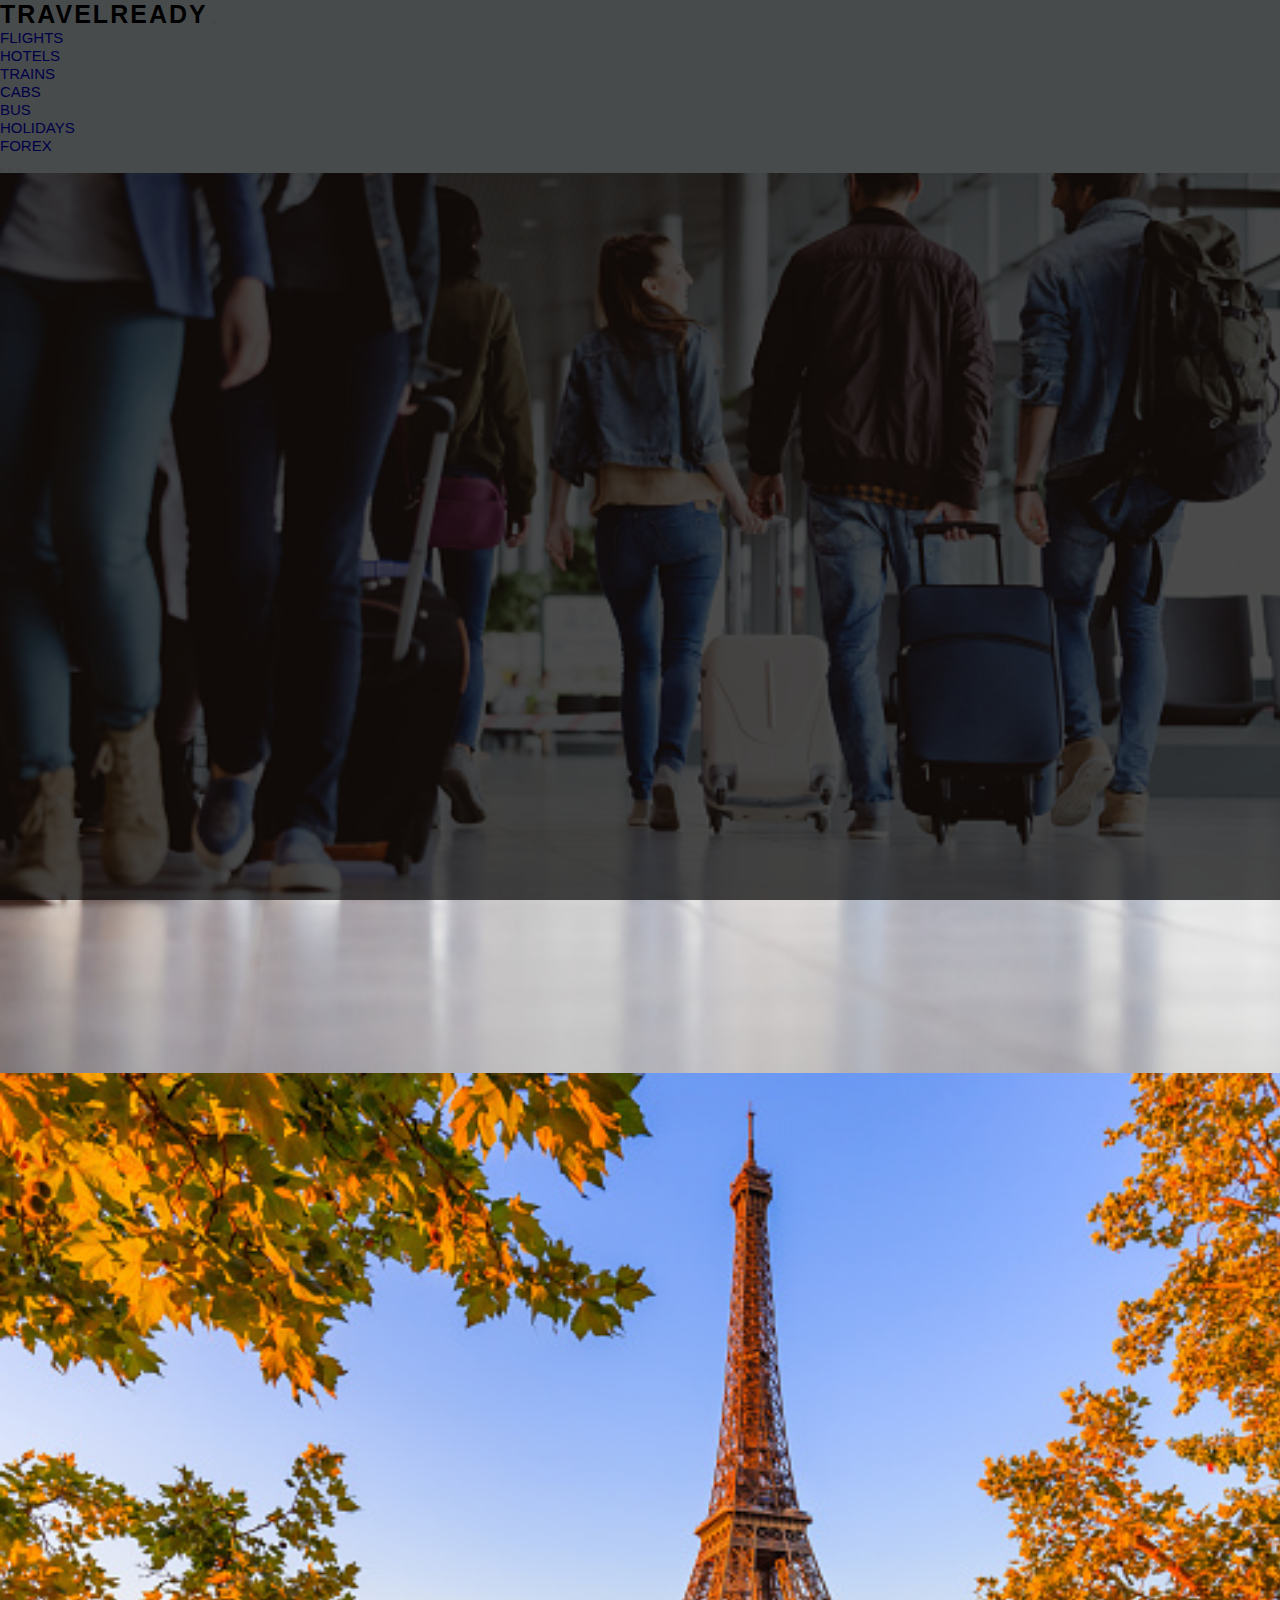
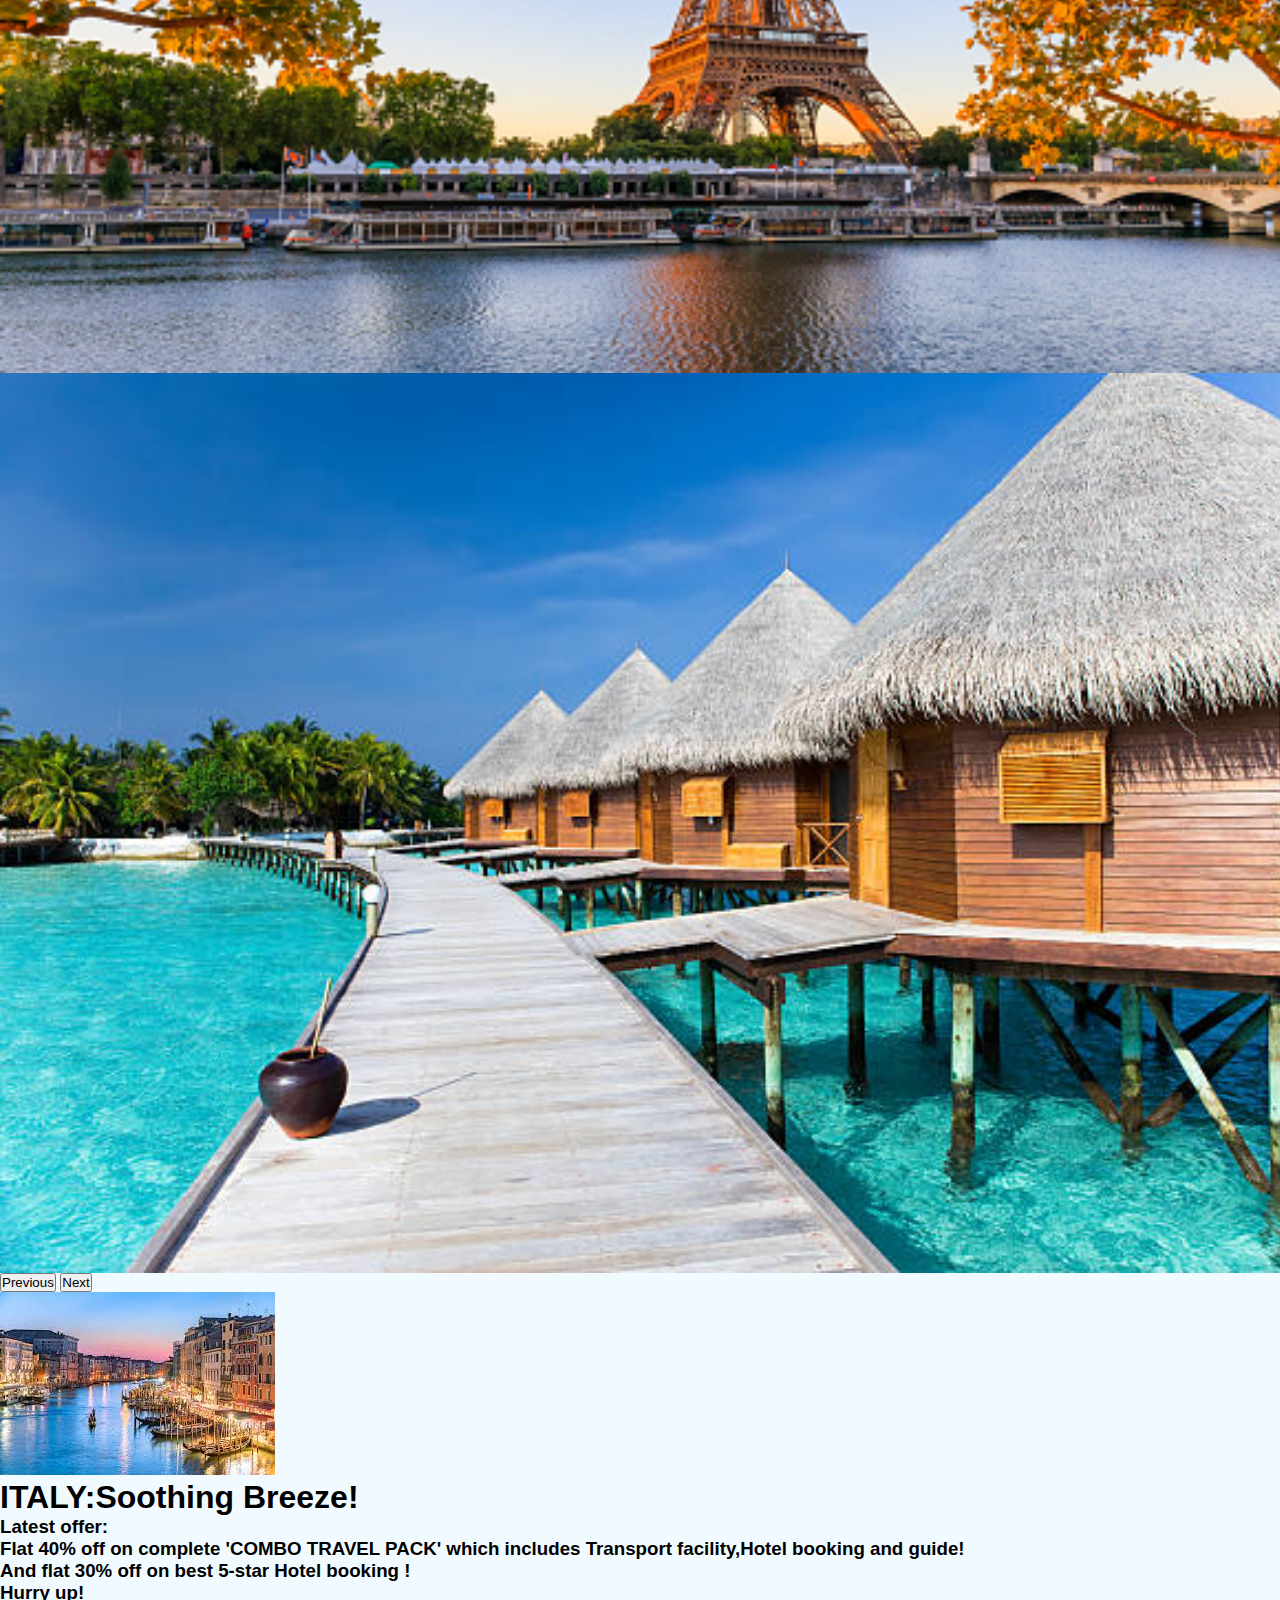
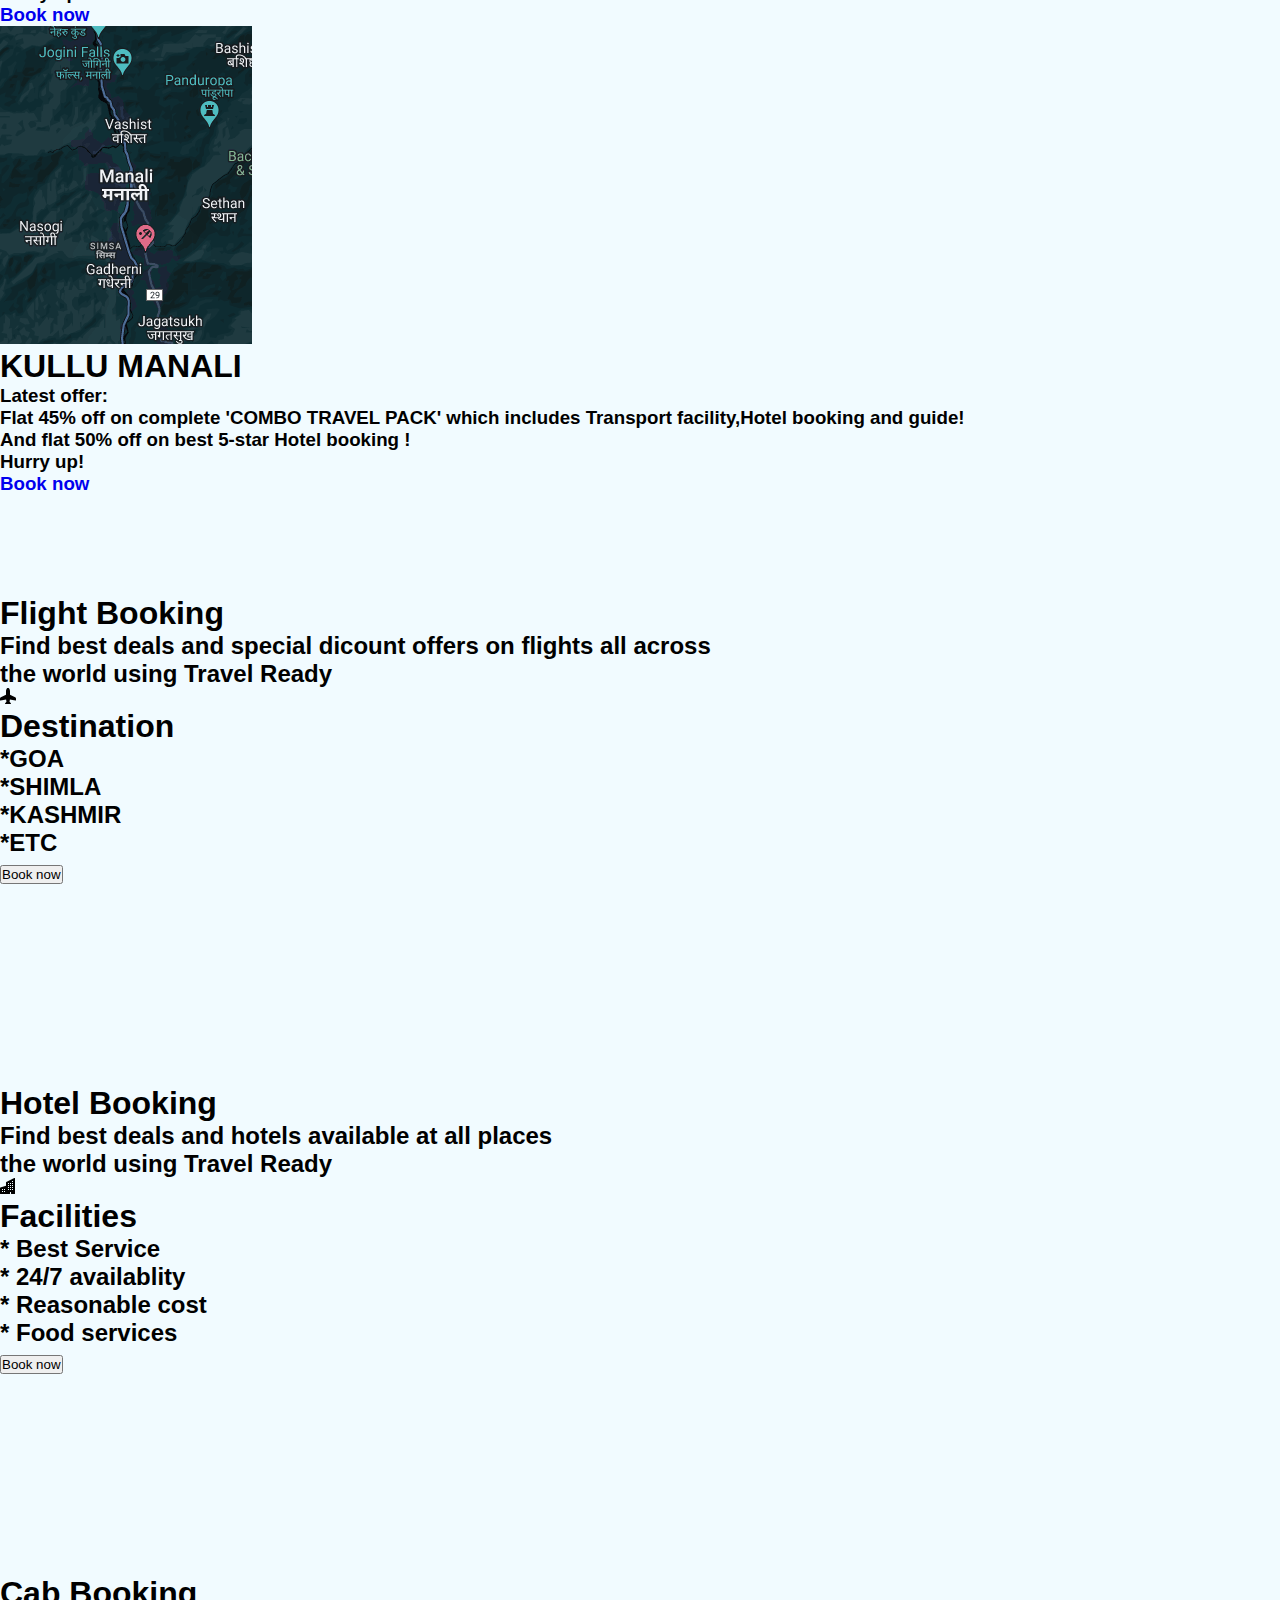
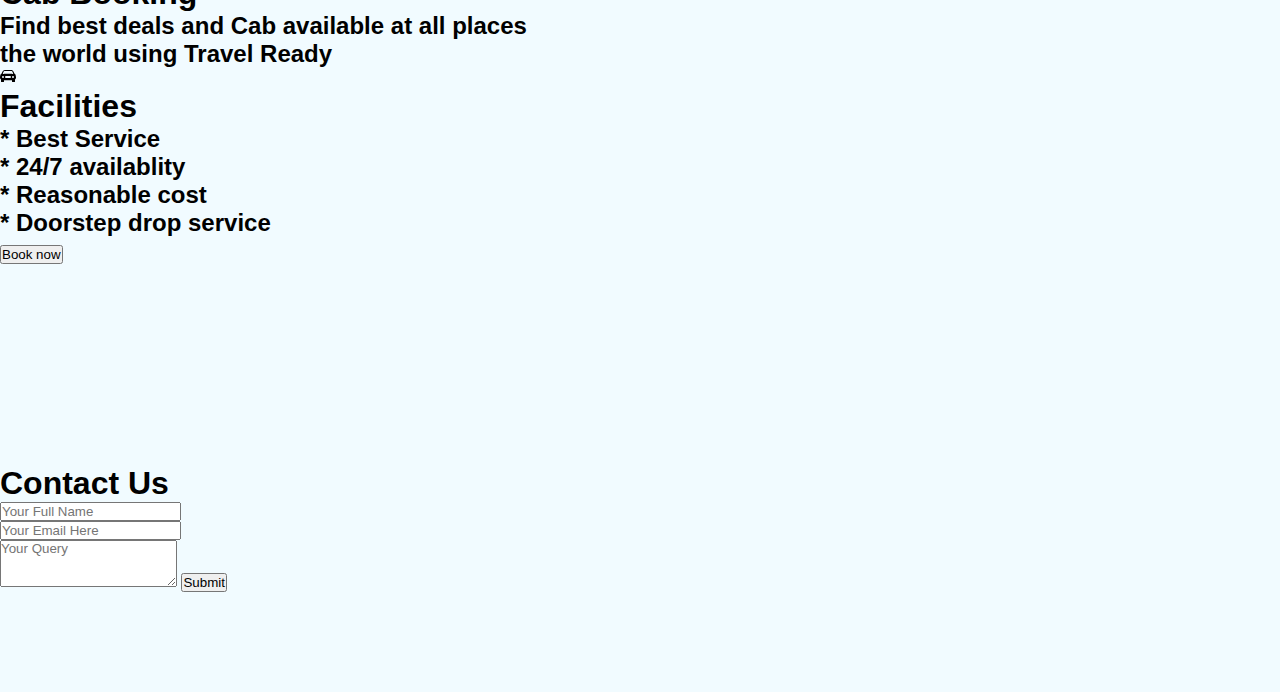
<file: index.html>
<!DOCTYPE html>
<html lang="en">
<head>
    <meta charset="UTF-8">
    <meta http-equiv="X-UA-Compatible" content="IE=edge">
    <meta name="viewport" content="width=device-width, initial-scale=1.0">
    <title>Travel Website</title>
    
   
   
    <link href="https://cdn.jsdelivr.net/npm/bootstrap@5.3.0-alpha3/dist/css/bootstrap.min.css" rel="stylesheet" integrity="sha384-KK94CHFLLe+nY2dmCWGMq91rCGa5gtU4mk92HdvYe+M/SXH301p5ILy+dN9+nJOZ" crossorigin="anonymous"></link:href>
    <link href="https://cdn.jsdelivr.net/npm/bootstrap@5.3.0-alpha3/dist/css/bootstrap.min.css" rel="stylesheet" integrity="sha384-KK94CHFLLe+nY2dmCWGMq91rCGa5gtU4mk92HdvYe+M/SXH301p5ILy+dN9+nJOZ" crossorigin="anonymous">
    
    <link rel="stylesheet"  href="style.css">
</head>
<body>
    <nav class="navbar navbar-expand-lg navbar-light bg-light">
        <div class="container">
          <a class="navbar-brand" href="#"><span class ="text-warning">Travel</span>Ready</a>
          <button class="navbar-toggler" type="button" data-bs-toggle="collapse" data-bs-target="#navbarSupportedContent" aria-controls="navbarSupportedContent" aria-expanded="false" aria-label="Toggle navigation">
            <span class="navbar-toggler-icon"></span>
          </button>
          <div class="collapse navbar-collapse" id="navbarSupportedContent">
            <ul class="navbar-nav ms-auto mb-2 mb-lg-0">
                <li class="nav-item">
                    <a class="nav-link active" aria-current="page" href="#flights">Flights</a>
                  </li>
                  <li class="nav-item">
                    <a class="nav-link active" aria-current="page" href="#about">Hotels</a>
                  </li>
                  <li class="nav-item">
                    <a class="nav-link active" aria-current="page" href="trains">Trains</a>
                    
                  </li>
                  <li class="nav-item">
                    <a class="nav-link active" aria-current="page" href="#Cabs">Cabs</a>
                  </li>

                  <li class="nav-item">
                    <a class="nav-link active" aria-current="page" href="#bus">Bus</a>
                  </li>
                  <li class="nav-item">
                    <a class="nav-link active" aria-current="page" href="#holidays">Holidays</a>
                  </li>
                  <li class="nav-item">
                    <a class="nav-link active" aria-current="page" href="#Forex">Forex</a>
                  </li></nav>
                  <div id="carouselExampleDark" class="carousel carousel-dark slide">
                    <div class="carousel-indicators">
                      <button type="button" data-bs-target="#carouselExampleDark" data-bs-slide-to="0" class="active" aria-current="true" aria-label="Slide 1"></button>
                      <button type="button" data-bs-target="#carouselExampleDark" data-bs-slide-to="1" aria-label="Slide 2"></button>
                      <button type="button" data-bs-target="#carouselExampleDark" data-bs-slide-to="2" aria-label="Slide 3"></button>
                    </div>
                    <div class="carousel-inner">
                      <div class="carousel-item active" data-bs-interval="10000">
                        
                        <img src="1.jpg" class="d-block w-100" alt=".image is loading..">
                        <div class="carousel-caption ">
                          <h1>BE TRAVEL READY ALWAYS</h1>
                          <h3>"Travelling is an investment in yourself".</h3>
                          <p><a href="#" class="btn btn-warning">Explore More</a></p>
                        </div>
                      </div>
                      <div class="carousel-item" data-bs-interval="2000">
                        <img src="Paris.jpg" class="d-block w-100" alt="Image is loading">
                        
                        <div class="carousel-caption ">
                          <h1>PARIS</h1>
                          <h3>"Creativity is born in Paris"</h3>
                          <h3>Why not visit Paris?</h3>
                          
                          <p><a href="#" class="btn btn-warning mt-3">Book Plan</a></p>
                        </div>
                      </div>
                      <div class="carousel-item">
                        <img src="m.jpg" class="d-block w-100" alt="Image is loading">
                        <div class="carousel-caption">
                          <h1>MALDIVES</h1>
                          <h3>"Free space for relaxation"</h3>

                          <p><a href="#" class="btn btn-warning">Book Plan</a></p>
                          <h3>To explore more sites click below</h3>
                          <p><a href="#" class="btn btn-warning">Explore more</a></p>
                        </div>
                      </div>
                    </div>
                    <button class="carousel-control-prev" type="button" data-bs-target="#carouselExampleDark" data-bs-slide="prev">
                      <span class="carousel-control-prev-icon" aria-hidden="true"></span>
                      <span class="visually-hidden">Previous</span>
                    </button>
                    <button class="carousel-control-next" type="button" data-bs-target="#carouselExampleDark" data-bs-slide="next">
                      <span class="carousel-control-next-icon" aria-hidden="true"></span>
                      <span class="visually-hidden">Next</span>
                    </button>
                  </div>
                  <!--about section-->
                  <section id="about" class="about-section-padding">
                    <div class="container">
                      <div class="row">
                        <div class="col-lg-4 col-md-12 col-12">
                          <div class="about-img">
                           <img src="di.jpg" alt="Loading" class="img-fluid">
                          </div>
                        </div>
                        <div class="col-lg-8 col-md-12 col-12 ps-lg-5">
                          <div class="about text">
                            <h1>ITALY:Soothing Breeze!</h1>
                            <h3>Latest offer:<br> Flat 40% off on complete 'COMBO TRAVEL PACK' which includes Transport facility,Hotel booking and guide!
                            <br>And flat 30% off on best 5-star Hotel booking !
                            <br>Hurry up!<br>
                            <a href="a" class = "btn btn-warning">Book now</a>
                            
                            </h3>
                          </div>
                        </div>
                      </div>
                    </div>
                  </section>

                  <section id="about" class="about-section-padding">
                    <div class="container">
                      <div class="row">
                        <div class="col-lg-4 col-md-12 col-12">
                          <div class="about-img">
                           <img src="download.png" alt="Loading" class="img-fluid">
                          </div>
                        </div>
                        <div class="col-lg-8 col-md-12 col-12 ps-lg-5">
                          <div class="about text">
                            <h1>KULLU MANALI</h1>
                            <h3>Latest offer:<br> Flat 45% off on complete 'COMBO TRAVEL PACK' which includes Transport facility,Hotel booking and guide!
                            <br>And flat 50% off on best 5-star Hotel booking !
                            <br>Hurry up!<br>
                            <a href="a" class = "btn btn-warning">Book now</a>
                            
                            </h3>
                          </div>
                        </div>
                      </div>
                    </div>
                  </section>
                  
                  <!--services section-->
                  <section id="services" class="services section-padding">
                    <div class="container">
                      <div class="row">
                        <div class="col-md-12">
                          <div class="section-header text-center pb=5">
                            <h1>Flight Booking</h1>
                            <h2>Find best deals and special dicount offers on flights all across<br> the world using Travel Ready</h2>
                          </div>
                        </div>
                      </div>
                      <div class="row">
                        <div class="col-12 col-md-12 col-lg-4">
                          <div class="card text-white text-center bg-dark pb=2">
                            <div class="card-body">
                              <svg xmlns="http://www.w3.org/2000/svg" width="16" height="16" fill="currentColor" class="bi bi-airplane-fill" viewBox="0 0 16 16">
                                <path d="M6.428 1.151C6.708.591 7.213 0 8 0s1.292.592 1.572 1.151C9.861 1.73 10 2.431 10 3v3.691l5.17 2.585a1.5 1.5 0 0 1 .83 1.342V12a.5.5 0 0 1-.582.493l-5.507-.918-.375 2.253 1.318 1.318A.5.5 0 0 1 10.5 16h-5a.5.5 0 0 1-.354-.854l1.319-1.318-.376-2.253-5.507.918A.5.5 0 0 1 0 12v-1.382a1.5 1.5 0 0 1 .83-1.342L6 6.691V3c0-.568.14-1.271.428-1.849Z"/>
                              </svg>
                              <h1 class ="card-title">Destination</h1>
                                <h2 class="lead">*GOA<br>
                                  *SHIMLA<br>
                                  *KASHMIR<br>
                                  *ETC<br>
                                  <button class="btn btn-warning text-dark">Book now</button>
                                                      
                                </h2>
                              
                            </div>
                          </div>
                        </div>
                      </div>
                    </div>
                  </section>
                  <section id="services" class="services section-padding">
                    <div class="container">
                      <div class="row">
                        <div class="col-md-12">
                          <div class="section-header text-center pb=5">
                            <h1>Hotel Booking</h1>
                            <h2>Find best deals and hotels available at all places <br> the world using Travel Ready</h2>
                          </div>
                        </div>
                      </div>
                      <div class="row">
                        <div class="col-12 col-md-12 col-lg-4">
                          <div class="card text-white text-center bg-dark pb=2">
                            <div class="card-body">
                              <svg xmlns="http://www.w3.org/2000/svg" width="16" height="16" fill="currentColor" class="bi bi-buildings-fill" viewBox="0 0 16 16">
                                <path d="M15 .5a.5.5 0 0 0-.724-.447l-8 4A.5.5 0 0 0 6 4.5v3.14L.342 9.526A.5.5 0 0 0 0 10v5.5a.5.5 0 0 0 .5.5h9a.5.5 0 0 0 .5-.5V14h1v1.5a.5.5 0 0 0 .5.5h3a.5.5 0 0 0 .5-.5V.5ZM2 11h1v1H2v-1Zm2 0h1v1H4v-1Zm-1 2v1H2v-1h1Zm1 0h1v1H4v-1Zm9-10v1h-1V3h1ZM8 5h1v1H8V5Zm1 2v1H8V7h1ZM8 9h1v1H8V9Zm2 0h1v1h-1V9Zm-1 2v1H8v-1h1Zm1 0h1v1h-1v-1Zm3-2v1h-1V9h1Zm-1 2h1v1h-1v-1Zm-2-4h1v1h-1V7Zm3 0v1h-1V7h1Zm-2-2v1h-1V5h1Zm1 0h1v1h-1V5Z"/>
                              </svg>
                              <h1 class ="card-title">Facilities</h1>
                                <h2 class="lead">* Best Service<br>
                                  * 24/7 availablity<br>
                                  * Reasonable  cost<br>
                                  * Food services<br>
                                  <a href="Hotel booking.html"></a>
                                  <button class="btn btn-warning text-dark">Book now</button>
                                                     
                                </h2>
                              
                            </div>
                          </div>
                        </div>
                      </div>
                    </div>
                  </section>
                  <section id="services" class="services section-padding">
                    <div class="container">
                      <div class="row">
                        <div class="col-md-12">
                          <div class="section-header text-center pb=5">
                            <h1>Cab Booking</h1>
                            <h2>Find best deals and Cab available at all places <br> the world using Travel Ready</h2>
                          </div>
                        </div>
                      </div>
                      <div class="row">
                        <div class="col-12 col-md-12 col-lg-4">
                          <div class="card text-white text-center bg-dark pb=2">
                            <div class="card-body">
                              <svg xmlns="http://www.w3.org/2000/svg" width="16" height="16" fill="currentColor" class="bi bi-car-front-fill" viewBox="0 0 16 16">
                                <path d="M2.52 3.515A2.5 2.5 0 0 1 4.82 2h6.362c1 0 1.904.596 2.298 1.515l.792 1.848c.075.175.21.319.38.404.5.25.855.715.965 1.262l.335 1.679c.033.161.049.325.049.49v.413c0 .814-.39 1.543-1 1.997V13.5a.5.5 0 0 1-.5.5h-2a.5.5 0 0 1-.5-.5v-1.338c-1.292.048-2.745.088-4 .088s-2.708-.04-4-.088V13.5a.5.5 0 0 1-.5.5h-2a.5.5 0 0 1-.5-.5v-1.892c-.61-.454-1-1.183-1-1.997v-.413a2.5 2.5 0 0 1 .049-.49l.335-1.68c.11-.546.465-1.012.964-1.261a.807.807 0 0 0 .381-.404l.792-1.848ZM3 10a1 1 0 1 0 0-2 1 1 0 0 0 0 2Zm10 0a1 1 0 1 0 0-2 1 1 0 0 0 0 2ZM6 8a1 1 0 0 0 0 2h4a1 1 0 1 0 0-2H6ZM2.906 5.189a.51.51 0 0 0 .497.731c.91-.073 3.35-.17 4.597-.17 1.247 0 3.688.097 4.597.17a.51.51 0 0 0 .497-.731l-.956-1.913A.5.5 0 0 0 11.691 3H4.309a.5.5 0 0 0-.447.276L2.906 5.19Z"/>
                              </svg>
                              <h1 class ="card-title">Facilities</h1>
                                <h2 class="lead">* Best Service<br>
                                  * 24/7 availablity<br>
                                  * Reasonable  cost<br>
                                  * Doorstep drop service<br>
                                  <button class="btn btn-warning text-dark">Book now</button>
                                                      
                                </h2>
                              
                            </div>
                          </div>
                        </div>
                      </div>
                    </div>
                  </section>
                  <section id="contact" class="contact section-padding">
                    <div class="container">
                      <div class="row">
                        <div class="col-md-12">
                          <div class="section-header text-center pb=5">
                            <h1>Contact Us</h1>
                            
                          </div>
                        </div>
                      </div>
                      <div class="row m-0">
                      <div class="col-md-12 p-0 pb-4">
                        <div class="row">
                          <div class="col-md-12">
                            <div class="mb-3">
                              <input type="text" class=" form control" required placeholder="Your Full Name">
                            </div>
                          </div>
                          <div class="col-md-12">
                            <div class="mb-3">
                              <input type="email" class=" form control" required placeholder="Your Email Here">
                            </div>
                          </div>
                          <div class="col-md-12">
                            <div class="mb-3">
                              <textarea rows="3"  class=" form control" required placeholder="Your Query"></textarea>
                              <button class="btn btn-warning btn-lg btn-block mt-3">Submit</button>
                            </div>
                          </div>
                        </div>
                        <div class="row m-0">
                          <div class="col-md-12 p-0 pb-4">
                            <form action="#" class="bg-light p-4.m-auto"></form>

                      </div></div>
                    </div>
                  </section>
                      
                  
                      

    <script src="https://cdn.jsdelivr.net/npm/bootstrap@5.3.0-alpha3/dist/js/bootstrap.bundle.min.js"></script>
</body>
</html>
</file>
<file: style.css>
*{
    margin:0;
    padding:0;
    box-sizing: border-box;
    list-style-type:none;
    text-decoration: none;
    font-family: Arial, Helvetica, sans-serif;

}
body{
    background: #f1fbff;
}
.section-padding{
    padding:100px 0;


}
.carousel-item{
    height:100vh;
    min-height :300px;
}
.carousel-caption{
    bottom: 220px;
    z-index:2;
}
.carousel-caption h1{
    color: #f1fbff;
    font-size: 45px;
    text-transform: uppercase;
    letter-spacing: 2px;
    margin-top: 25px;

}
.carousel-caption h3{
   
    
    color:#f1fbff
    
}
.carousel-inner::before{
    content:'';
    position:absolute;
    width:100%;
    height: 100%;
    top:0;
    left:0;
    background: rgba(0,0,0,0.7);
    z-index: 1;
}
.navbar-nav a{
font-size: 15px;
text-transform:uppercase;
font-weight: 500;

}
.navbar-light .navbar-brand{
    color: #000;
    font-size: 25px;
    text-transform: uppercase;
    font-weight: 700;
    letter-spacing:2px;

}
.navbar-light .navbar-brand:focus,
.navbar-light .navbar-brand:hover{
    color: #000;
}

.navbar-light .navbar-nav .navbar-link{
    color: #000;
}
.w-100{
    height:100vh;
}

/*responsive . css*/
@media only screen and (min-width:768px) and (max-width:991px){
    .carousel-caption{
        bottom: 370px;
    }
    .carousel-caption h3{
        width: 100%;
        
    }
    .card{
        margin-bottom: 30px;
    }
    .img-area img{
        width: 100%;

    }
    .about-text{
        padding-top: 50px;
    }
    .card{
        margin-bottom: 30px;
    }
}
@media only screen and(max-width:767px){
    .navbar-nav{
        text-align:center;
    }
    .carousel-caption{
        bottom:125px;

    
    }
    .carousel-caption h1{
        font-size: 17px;
    }
    .carousel-caption a{
        padding: 10px 15px;
    }
    .carousel-caption h3{
        width:100%;
        line-height: 1.6;
        font-size: 12px;

    }
}
</file>
